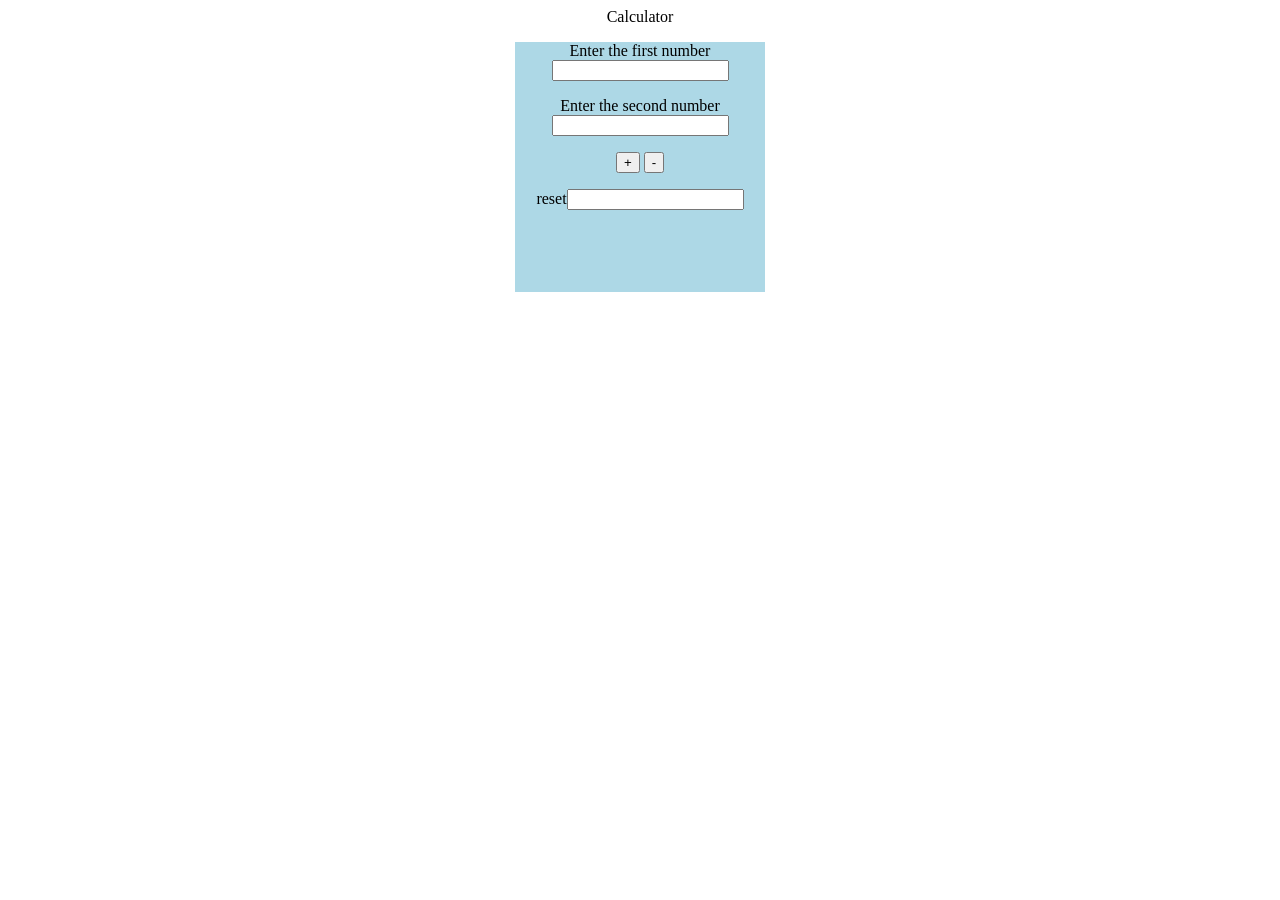
<file: htmlcode/addsub.html>
<html>
<head>
<script>
functrion add(){
 var num1,num2,sum
 num1=parseInt(document.getElementById("num1").value);
 num2=parseInt(document.getElementById("num2").value);
 sum=num1,num2;
 document.getElementById("answer").value=sum;
}
functrion min(){
 var num1,num2,sub
 num1=document.getElementById("num1").value=";
 num2=document.getElementById("num2").value;
 sub=num1,num2;
 document.getElementById("answer").value=sub;
}
function reset(){
 document.getElementById("num1").value=" ";
 document.getElementById("num2").value=" ";
 document.getElementById("answer").value=" ";
}

</script>
<style>
div {
      width:250px;
      height:250px;
      border:4px;
      background-color:lightblue;
    }
</style>
</head>
<body>
<center>
<p>Calculator</p>
<div>
<p>Enter the first number<input id="num1"></p>
<p>Enter the second number<input id="num2"></p>
<button onclick="add()">+</button>
<button onclick="sub()">-</button>
<p>reset<input id("answer")> 
</div>
</body>
</html>
</file>
